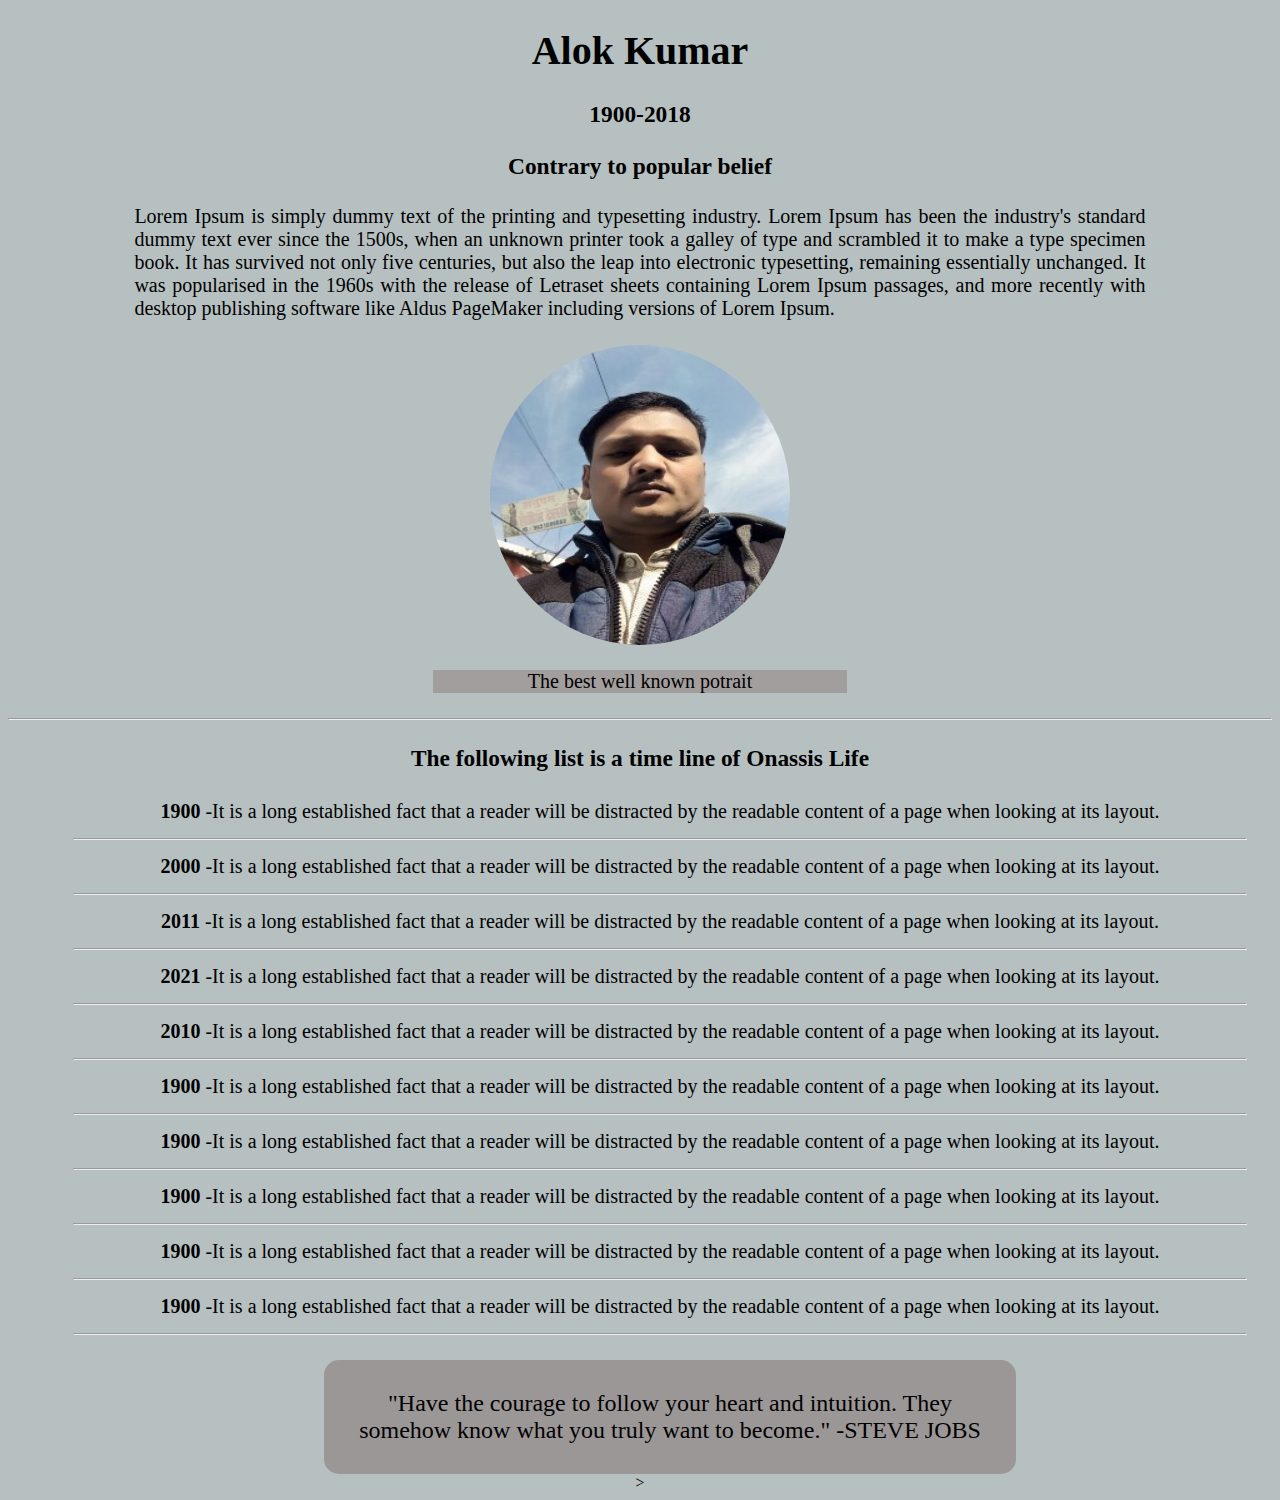
<file: Tribute/Index.html>
<!DOCTYPE html>
<html lang="en">
<head>
    <meta charset="UTF-8">
    <meta name="viewport" content="width=device-width, initial-scale=1.0">
    <link rel="stylesheet" href="style.css">
    <title>Tribute</title>
</head>
<body class="sty">

    <div>
        <h1>Alok Kumar</h1>
        <h3>1900-2018</h3>
    </div>

    <div>
        <h3>Contrary to popular belief</h3>
    </div>

    <div class="str">Lorem Ipsum is simply dummy text of the printing and typesetting industry. 
        Lorem Ipsum has been the industry's standard dummy text ever since the 1500s,
         when an unknown printer took a galley of type and scrambled it to make a type specimen book. 
         It has survived not only five centuries, but also the leap into electronic typesetting, 
         remaining essentially unchanged. 
         It was popularised in the 1960s with the release of Letraset sheets containing Lorem Ipsum passages, 
         and more recently with desktop publishing software like Aldus PageMaker 
         including versions of Lorem Ipsum.
    </div>

    <div>
        <img src="A1.jpg" alt="Bhaiya">
        <p class= "styt">The best well known potrait</p>
    </div>
    <hr>
    
    <div >
        <h3>The following list is a time line of Onassis Life</h3>
        <ul >
            <li>
                <strong>1900</strong> -It is a long established fact that a reader will be distracted by the 
                readable content of a page when looking at its layout. 
            </li>
            <hr>
            <li>
                <strong>2000</strong> -It is a long established fact that a reader will be distracted by the
                 readable content of a page when looking at its layout. 
            </li>
            <hr>
            <li>
                <strong>2011</strong> -It is a long established fact that a reader will be distracted by the
                 readable content of a page when looking at its layout. 
            </li>
            <hr>
            <li>
                <strong>2021</strong> -It is a long established fact that a reader will be distracted by the 
                readable content of a page when looking at its layout. 
            </li>
            <hr>
            <li>
                <strong>2010</strong> -It is a long established fact that a reader will be distracted by the 
                readable content of a page when looking at its layout. 
            </li>
            <hr>
            <li>
                <strong>1900</strong> -It is a long established fact that a reader will be distracted by the 
                readable content of a page when looking at its layout. 
            </li>
            <hr>
            <li>
                <strong>1900</strong> -It is a long established fact that a reader will be distracted by the 
                readable content of a page when looking at its layout. 
            </li>
            <hr>
            <li>
                <strong>1900</strong> -It is a long established fact that a reader will be distracted by the 
                readable content of a page when looking at its layout. 
            </li>
            <hr>
            <li>
                <strong>1900</strong> -It is a long established fact that a reader will be distracted by the 
                readable content of a page when looking at its layout. 
            </li>
            <hr>
            <li>
                <strong>1900</strong> -It is a long established fact that a reader will be distracted by the 
                readable content of a page when looking at its layout. 
            </li>
            <hr>
        </ul>
    </div>
    <div class="sty1">
        "Have the courage to follow your heart and intuition. They somehow know what you truly want to become."
-STEVE JOBS
    </div>>



</body>
</html>
</file>
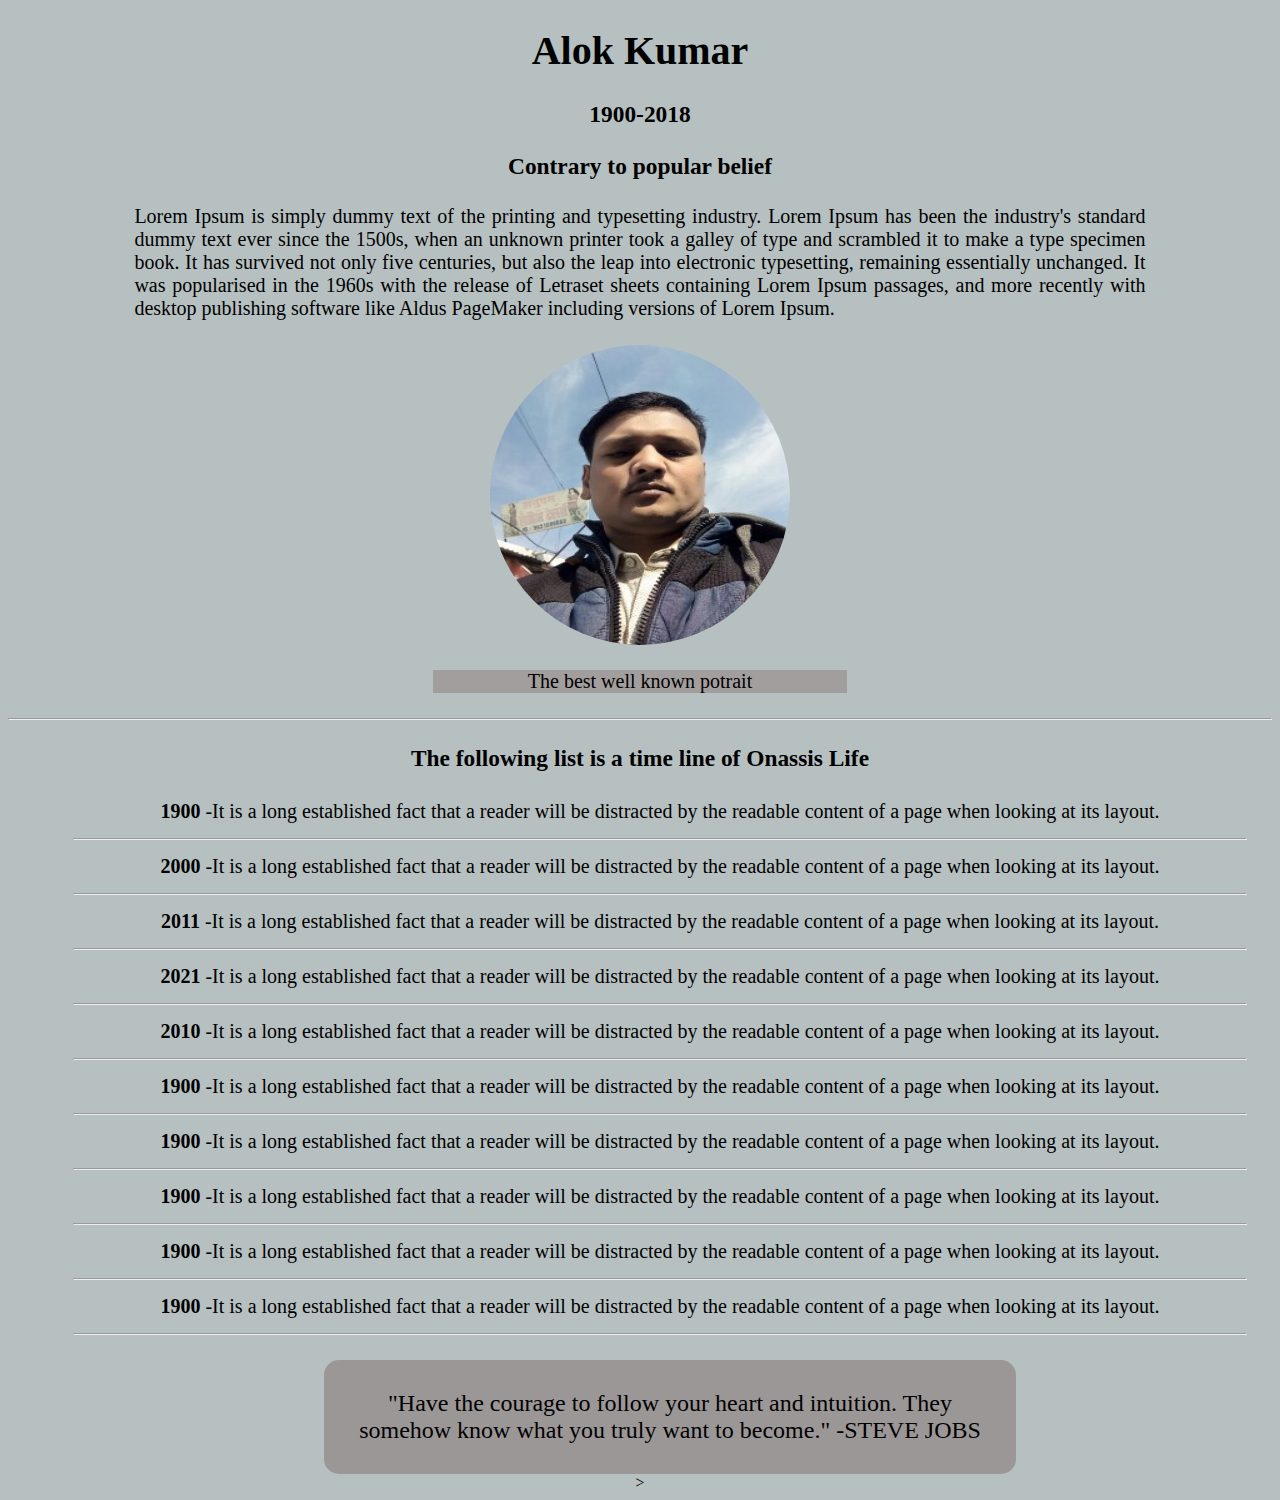
<file: Tribute/TributePage.html>
<!DOCTYPE html>
<html lang="en">
<head>
    <meta charset="UTF-8">
    <meta name="viewport" content="width=device-width, initial-scale=1.0">
    <link rel="stylesheet" href="style.css">
    <title>Tribute</title>
</head>
<body class="sty">

    <div>
        <h1>Alok Kumar</h1>
        <h3>1900-2018</h3>
    </div>

    <div>
        <h3>Contrary to popular belief</h3>
    </div>

    <div class="str">Lorem Ipsum is simply dummy text of the printing and typesetting industry. 
        Lorem Ipsum has been the industry's standard dummy text ever since the 1500s,
         when an unknown printer took a galley of type and scrambled it to make a type specimen book. 
         It has survived not only five centuries, but also the leap into electronic typesetting, 
         remaining essentially unchanged. 
         It was popularised in the 1960s with the release of Letraset sheets containing Lorem Ipsum passages, 
         and more recently with desktop publishing software like Aldus PageMaker 
         including versions of Lorem Ipsum.
    </div>

    <div>
        <img src="A1.jpg" alt="Bhaiya">
        <p class= "styt">The best well known potrait</p>
    </div>
    <hr>
    
    <div >
        <h3>The following list is a time line of Onassis Life</h3>
        <ul >
            <li>
                <strong>1900</strong> -It is a long established fact that a reader will be distracted by the 
                readable content of a page when looking at its layout. 
            </li>
            <hr>
            <li>
                <strong>2000</strong> -It is a long established fact that a reader will be distracted by the
                 readable content of a page when looking at its layout. 
            </li>
            <hr>
            <li>
                <strong>2011</strong> -It is a long established fact that a reader will be distracted by the
                 readable content of a page when looking at its layout. 
            </li>
            <hr>
            <li>
                <strong>2021</strong> -It is a long established fact that a reader will be distracted by the 
                readable content of a page when looking at its layout. 
            </li>
            <hr>
            <li>
                <strong>2010</strong> -It is a long established fact that a reader will be distracted by the 
                readable content of a page when looking at its layout. 
            </li>
            <hr>
            <li>
                <strong>1900</strong> -It is a long established fact that a reader will be distracted by the 
                readable content of a page when looking at its layout. 
            </li>
            <hr>
            <li>
                <strong>1900</strong> -It is a long established fact that a reader will be distracted by the 
                readable content of a page when looking at its layout. 
            </li>
            <hr>
            <li>
                <strong>1900</strong> -It is a long established fact that a reader will be distracted by the 
                readable content of a page when looking at its layout. 
            </li>
            <hr>
            <li>
                <strong>1900</strong> -It is a long established fact that a reader will be distracted by the 
                readable content of a page when looking at its layout. 
            </li>
            <hr>
            <li>
                <strong>1900</strong> -It is a long established fact that a reader will be distracted by the 
                readable content of a page when looking at its layout. 
            </li>
            <hr>
        </ul>
    </div>
    <div class="sty1">
        "Have the courage to follow your heart and intuition. They somehow know what you truly want to become."
-STEVE JOBS
    </div>>



</body>
</html>
</file>
<file: Tribute/style.css>
body {
    
    background-color: #b7c0c0;
}

.str {
    margin:0 10%;
    text-align: justify;
}

div {
    margin:25px;
    font-size: 20px;
    
}

.sty {
    text-align: center;
}

.styt {
    background-color: #a39e9e;
    margin:20px 400px;
    text-align: center;
}

.sty1 {
    font-family: 'Pacifico', cursive;
    text-align:center;
    font-size: 24px;
    position:relative;
    position: relative;
    background-color: #9c9797;
    margin:0% 25%;
    padding:30px;
    border-radius: 15px;
    border: grey;
    width:50%;
    
}

li {
    list-style-type: none;
    padding:5px;
}

img {
    border-radius: 50%;
    width:300px;
    height:300px;
}
</file>
